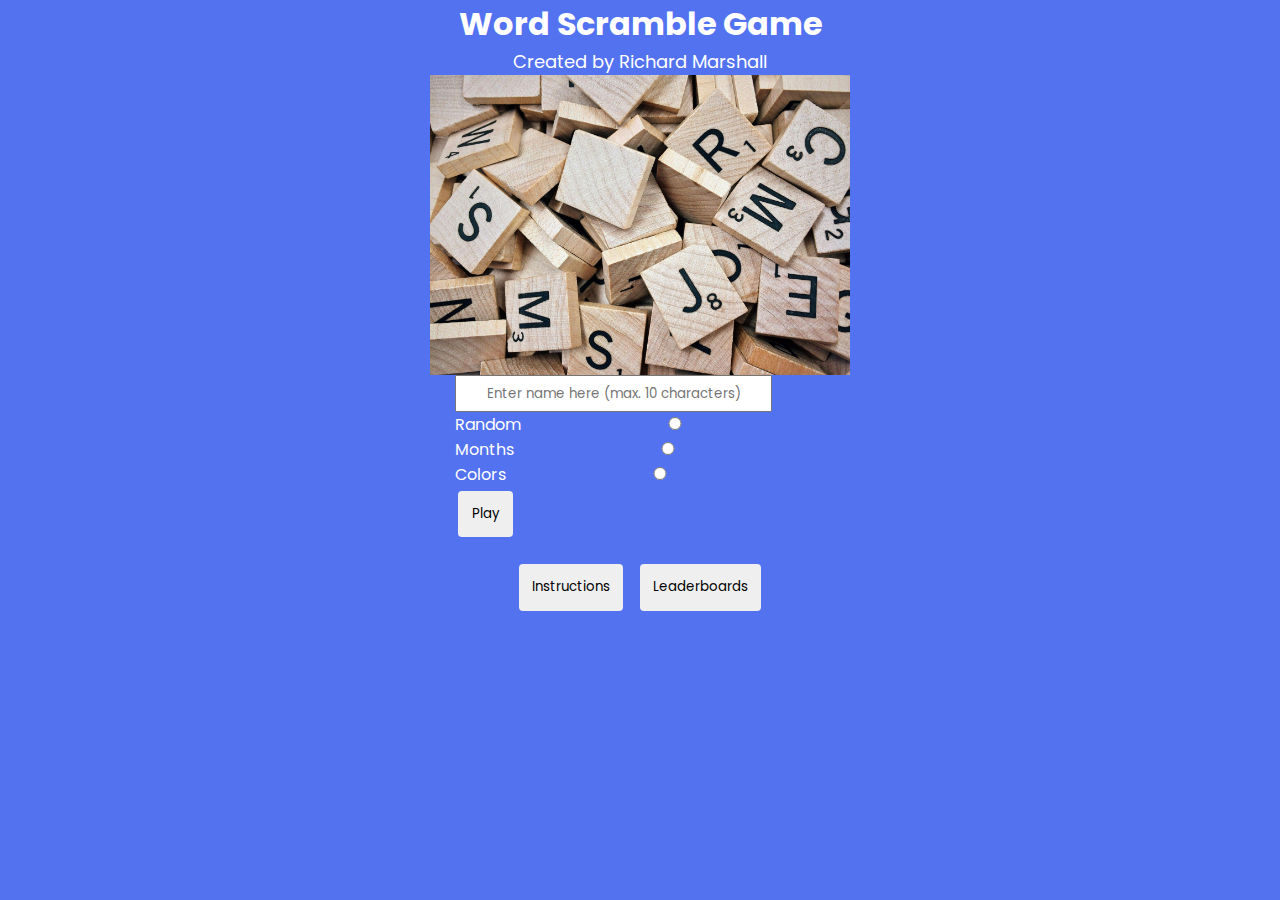
<file: index.html>
<!DOCTYPE html>
<!-- Coding By CodingNepal - youtube.com/codingnepal -->
<html lang="en" dir="ltr">
  <head>
    <meta charset="utf-8">
    <title>Word Scramble Game | CodingNepal</title>
    <link rel="stylesheet" href="assets/css/style.css">
    <meta name="viewport" content="width=device-width, initial-scale=1.0">
  </head>
  <body>
    <!--Title-->
    <h1>Word Scramble Game</h1>

    <!--Created by-->
    <p> Created by Richard Marshall </p>

    <!--image-->
    <img id='logo' src="assets/images/wordscrabble.jpg">

    
   <div class="center">
        <form action="mainpage.html">
          <!--Test input-->
          <input type="text" id="name" placeholder='Enter name here (max. 10 characters)' required><br>
          <label for="random">Random</label>
          <input type="radio" name="category" id="random" value="words"><br>
          <label for="months">Months</label>
          <input type="radio" name="category" id="months" value="months"><br>
          <label for="colors">Colors</label>
          <input type="radio" name="category" id="colors" value="colors"><br>
          <button type="submit" class="btn">Play</button>
        </form>       
   </div>
<div class="middle">

    <!--Link to the instructions-->
    <a href="instructions.html">
        <button>Instructions</button>
    </a>

    <!--Link to the leaderboard-->
    <a href="leaderboard.html">
        <button>Leaderboards</button>
    </a>
</div>


    
  </body>
</html>
</file>
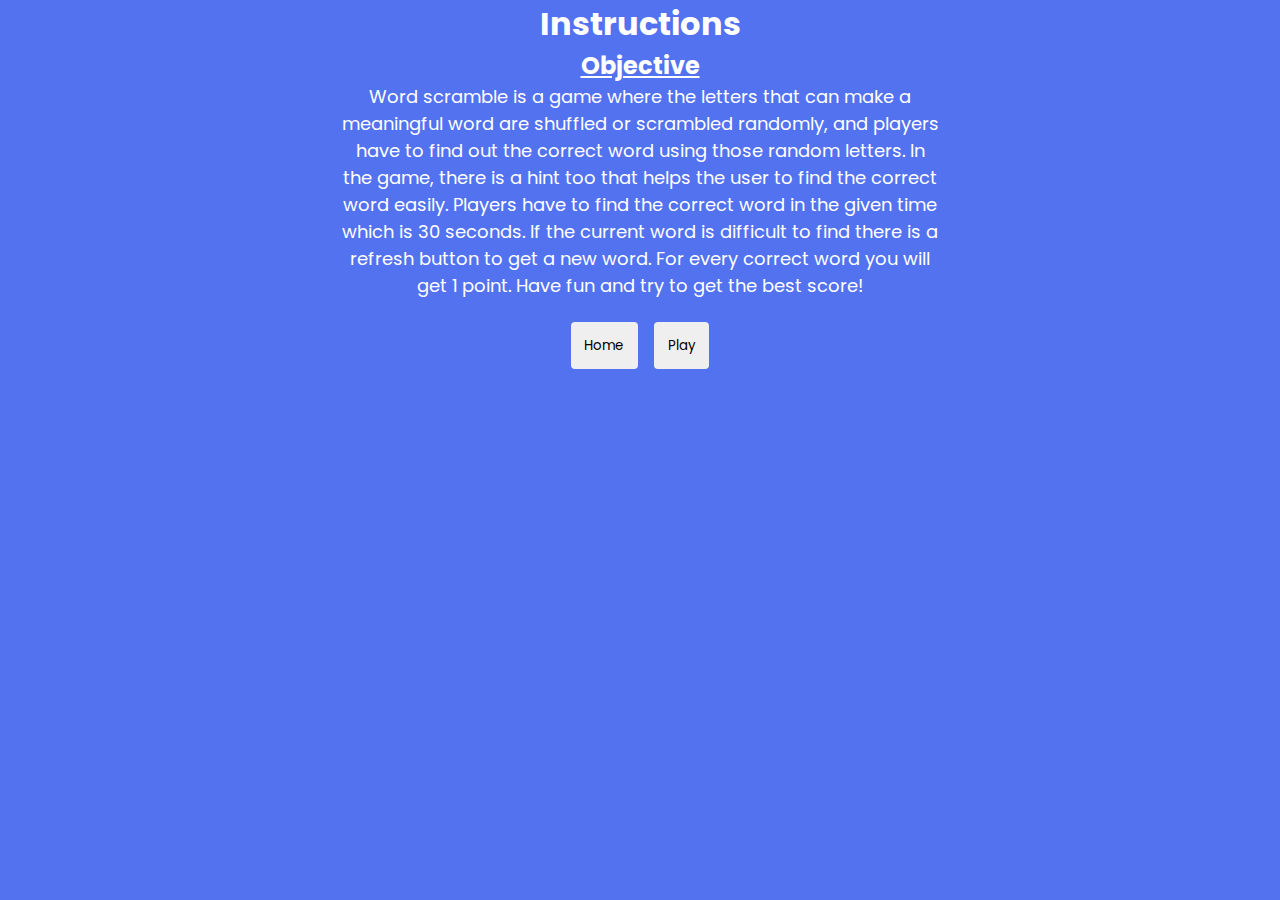
<file: instructions.html>
<!DOCTYPE html>
<!-- Coding By CodingNepal - youtube.com/codingnepal -->
<html lang="en" dir="ltr">
  <head>
    <meta charset="utf-8">
    <title>Word Scramble Game | CodingNepal</title>
    <link rel="stylesheet" href="assets/css/style.css">
    <meta name="viewport" content="width=device-width, initial-scale=1.0">
    <script src="assets/js/startpage.js" defer></script>
    <script src="assets/js/words.js" defer></script>
    <script src="assets/js/script.js" defer></script>
  </head>
  <body>
    <!--Display the title-->
    <h1>Instructions</h1>

    
    <!--Display a secondary title-->
    <h2>Objective</h2>


    <!--Display the instructions-->
    
    <p>Word scramble is a game where the letters that can make a meaningful word are shuffled or scrambled randomly, and players have to find out the correct word using those random letters.
       In the game, there is a hint too that helps the user to find the correct word easily. Players have to find the correct word in the given time which is 30 seconds. 
        If the current word is difficult to find there is a refresh button to get a new word. For every correct word you will get 1 point. Have fun and try to get the best score!</p>

    

    <!--Link to the start screen-->
    <div class='middle'>
        <a href="index.html">
            <button>Home</button>
        </a> 
        <a href="mainpage.html">
            <button>Play</button>
        </a> 
    </div>
</body>
</html>
</file>
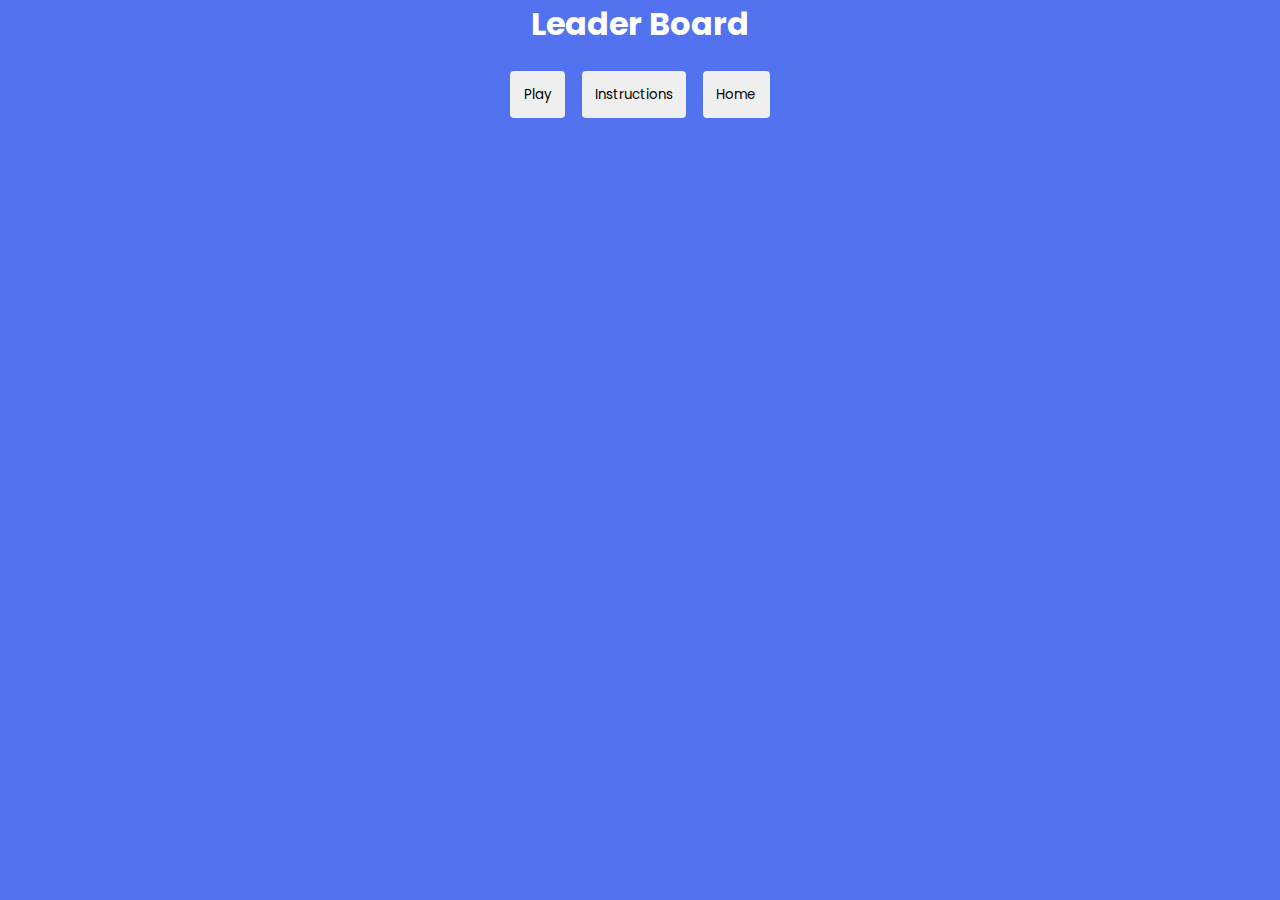
<file: leaderboard.html>
<!DOCTYPE html>
<!-- Coding By CodingNepal - youtube.com/codingnepal -->
<html lang="en" dir="ltr">
  <head>
    <meta charset="utf-8">
    <title>Word Scramble Game | CodingNepal</title>
    <link rel="stylesheet" href="assets/css/style.css">
    <meta name="viewport" content="width=device-width, initial-scale=1.0">
    <script src="assets/js/words.js" defer></script>
    <script src="assets/js/script.js" defer></script>
    <script>
			window.playername = '{{username}}' || localStorage.getItem('playername');
		</script>
		<!--Title-->
		<title>Leader Board</title>
  </head>


	<body onload='getLeaders()'>
		<!--Displayed Title-->
		<h1>Leader Board</h1>


		<!--Display all of the highscores-->
		<div class='center' id='leaders'>
		</div>



		<!--Link to the start screen-->
		<div class="middle">
				<!--Link to the game-->
				<a href="mainpage.html">
					<button id="play">Play</button>
				</a>
	
				<!--Link to the instructions-->
				<a href="instructions.html">
					<button id="instructions">Instructions</button>
				</a>
	
				<!--Link to the leaderboard-->
				<a href="index.html">
					<button id="home">Home</button>
				</a>
			</div>
	</body>

</html>
</file>
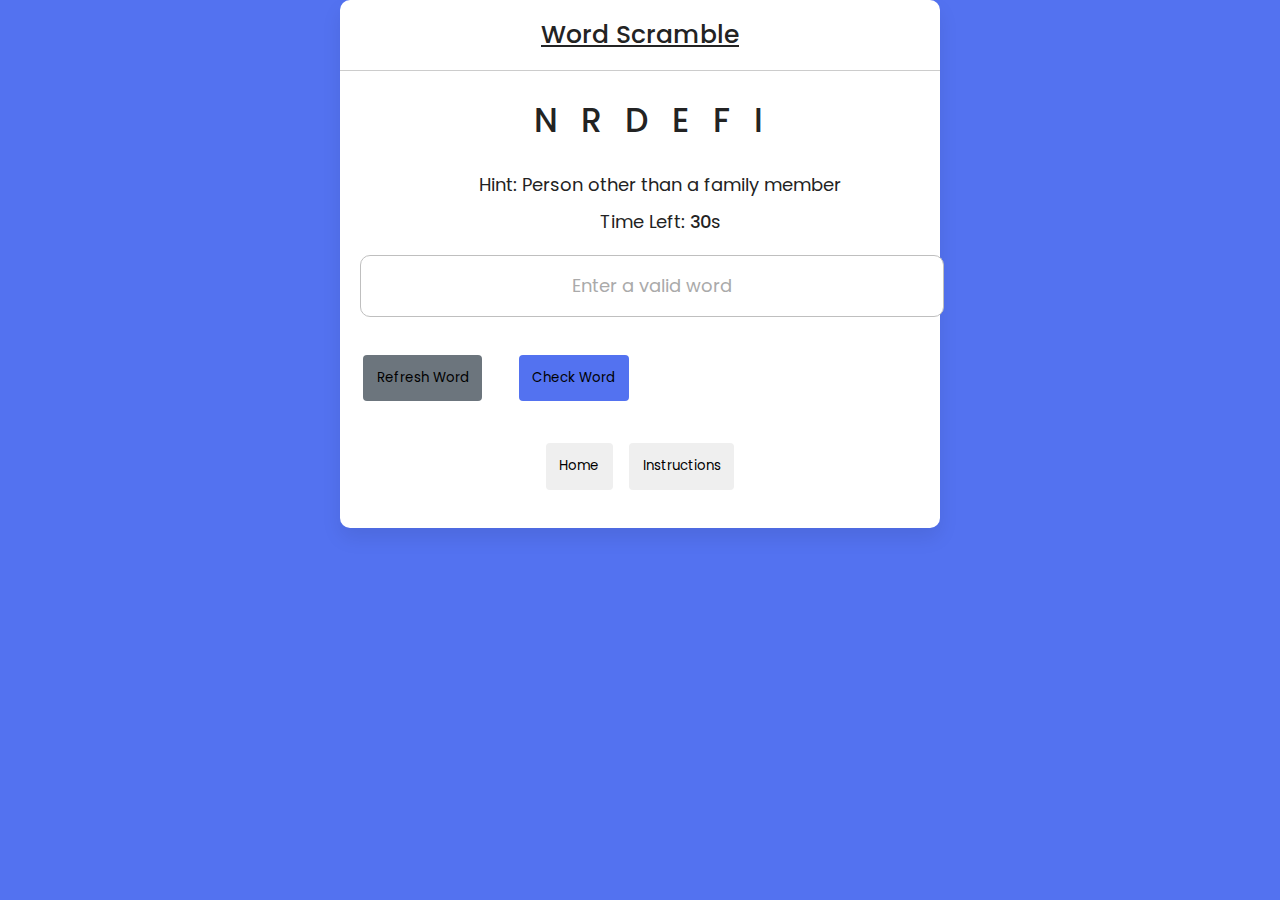
<file: mainpage.html>
<!DOCTYPE html>
<!-- Coding By CodingNepal - youtube.com/codingnepal -->
<html lang="en" dir="ltr">
  <head>
    <meta charset="utf-8">
    <title>Word Scramble Game | CodingNepal</title>
    <link rel="stylesheet" href="assets/css/style.css">
    <meta name="viewport" content="width=device-width, initial-scale=1.0">
  </head>
  <body>
    <audio id="rightSound">
          <source src="assets/images/right _answer_sound.mp3" />
      </audio>
      <audio id="wrongSound">
          <source src="assets/images/wrong_answer_sound.mp3" />
    </audio>
    <div class="container">
        <h2>Word Scramble</h2>
        <div class="content">
            <p class="word"></p>
            <div class="details">
                <p class="hint">Hint: <span></span></p>
                <p class="time">Time Left: <span><b>30</b>s</span></p>
            </div>
            <input type="text" spellcheck="false" placeholder="Enter a valid word">
            <div class="buttons">
                <button class="refresh-word">Refresh Word</button>
                <button class="check-word">Check Word</button>
            </div>

            <div class='middle'>
              <a href="index.html">
                <button class="home-word">Home</button>
              </a> 
              <a href="instructions.html">
                <button class="instructions-word">Instructions</button>
              </a> 
          </div>
        </div>
    </div>

    
    <script src="assets/js/words.js"></script>
    <script src="assets/js/script.js"></script>
  </body>
</html>
</file>
<file: assets/css/style.css>
/*Start page */


/* {
    font-family: 'Poppins', sans-serif;
}*/

/* Import Google font - Poppins */
@import url('https://fonts.googleapis.com/css2?family=Poppins:wght@400;500;600&display=swap');
*{
  margin: 0;
  padding: 0;

  font-family: 'Poppins', sans-serif;
}

/*body{
  display: flex;
  padding: 0 10px;
  align-items: center;
  justify-content: center;
  min-height: 100vh;
  background: #5372F0;
}*/

/*body {
	background-color:black;
	color:white;
	display:flex;
	flex-direction:column;
	align-items:center;
	justify-content:center;
}*/

body {
	background-color:#5372F0;
  color:white;
	display:flex;
	flex-direction:column;
	align-items:center;
	justify-content:center;
}

button {
	padding:1em;
	border-radius:4px;
	border:none;
	margin:0.25em;
}

h1,h2 {
	text-align:center;
}

h2 {
	text-decoration:underline;
}

p {
	width:600px;
	text-align:center;
	font-size:18px;
	line-height:1.5em;
}

.center {
	display:flex;
	flex-direction:column;
	align-items:center;
	justify-content:center;
	gap:10px;
}

.middle {
	display:flex;
	flex-direction:row;
	align-items:center;
	justify-content:center;
	gap:10px;	
	margin-top:20px;
}

.right {
	position:fixed;
	right:20px;
	top:20px;
}

input {
	padding:0.5em;
	width:300px;
	text-align:center;
}

canvas {
	border:solid 2px white;
}

#logo {
	height:300px;
}




/* Main page */

.container{
  width: 600px;
  border-radius: 10px;
  background: #fff;
  color: #232323;
  box-shadow: 0 10px 20px rgba(0,0,0,0.08);
}
.container h2{
  font-size: 25px;
  font-weight: 500;
  padding: 16px 25px;
  border-bottom: 1px solid #ccc;
}
.container .content{
  margin: 25px 20px 35px;
}
.content .word{
  user-select: none;
  font-size: 33px;
  font-weight: 500;
  text-align: center;
  letter-spacing: 24px;
  margin-right: -24px;
  word-break: break-all;
  text-transform: uppercase;
}
.content .details{
  margin: 25px 0 20px;
}
.details p{
  font-size: 18px;
  margin-bottom: 10px;
}
.details p b{
  font-weight: 500;
}
.content input{
  width: 550px;
  height: 60px;
  outline: none;
  padding: 0 16px;
  font-size: 18px;
  border-radius: 10px;
  border: 1px solid #bfbfbf;
}
.content input:focus{
  box-shadow: 0px 2px 4px rgba(0,0,0,0.8);
}
.content input::placeholder{
  color: #aaa;
}
.content input:focus::placeholder{
  color: #bfbfbf;
}
.content .buttons{
  display: flex;
  margin-top: 20px;
  justify-content: space-between;
}
.buttons {
  border: none;
  outline: none;
  color: #fff;
  cursor: pointer;
  padding: 15px 0;
  font-size: 17px;
  border-radius: 5px;
  width: calc(100% / 2 - 8px);
  transition: all 0.3s ease;
}
.buttons :active{
  transform: scale(0.97);
}
.buttons .refresh-word{
  background: #6C757D;
}
.buttons .refresh-word:hover{
  background: #5f666d;
}
.buttons .check-word{
  background: #5372F0;
}
.buttons .check-word:hover{
  background: #2c52ed;
}

.buttons .home-word{
  background: #314f94;
}
.buttons .home-word:hover{
  background: #256cc4;
}


@media screen and (max-width: 470px) {
  .container h2{
    font-size: 22px;
    padding: 13px 20px;
  }
  .content .word{
    font-size: 30px;
    letter-spacing: 20px;
    margin-right: -20px;
  }
  .container .content{
    margin: 20px 20px 30px;
  }
  .details p{
    font-size: 16px;
    margin-bottom: 8px;
  }
  .content input{
    height: 55px;
    font-size: 17px;
  }
  .buttons button{
    padding: 14px 0;
    font-size: 16px;
    width: calc(100% / 2 - 7px);
  }
}
</file>
